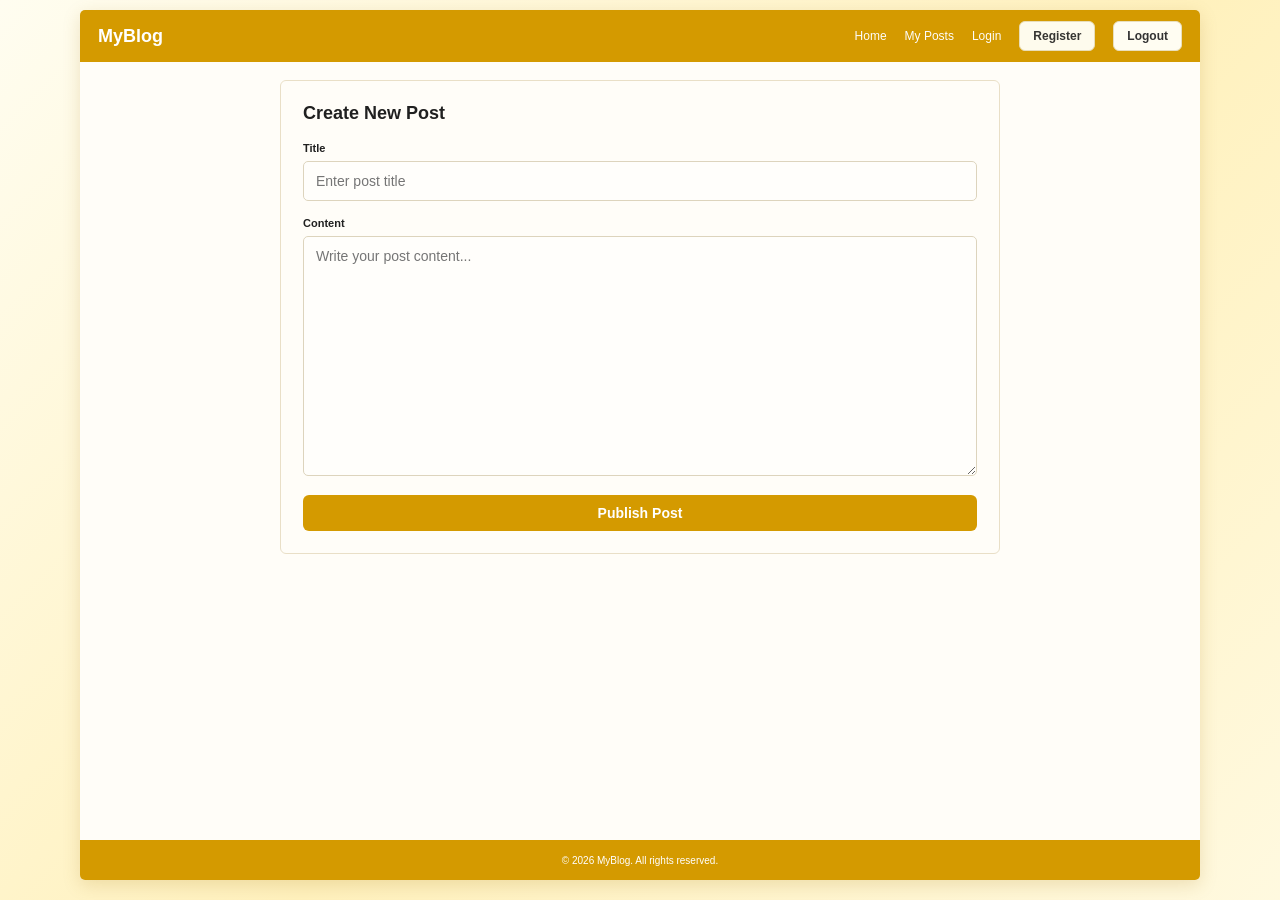
<file: frontend/create-post.html>
<!doctype html>
<html lang="en">
<head><meta charset="utf-8"><meta name="viewport" content="width=device-width,initial-scale=1">
<title>Create New Post - MyBlog</title><link rel="stylesheet" href="styles.css"></head>
<body><div class="site-shell">
<header class="nav"><a class="brand" href="index.html">MyBlog</a><nav class="nav-links">
<a href="index.html">Home</a><a href="my-posts.html">My Posts</a><a href="login.html">Login</a><a class="nav-btn" href="register.html">Register</a><button class="nav-btn logout-btn" type="button">Logout</button>
</nav></header>
<main class="page">
<form id="create-form" class="editor-wrap">
<h1>Create New Post</h1>
<div id="message" class="message" hidden></div>
<div class="field"><label>Title</label><input class="input" name="title" placeholder="Enter post title" maxlength="255" required></div>
<div class="field"><label>Content</label><textarea class="textarea editor-textarea" name="content" placeholder="Write your post content..." required></textarea></div>
<button class="btn form-submit" type="submit">Publish Post</button>
</form>
</main><footer class="footer">© 2026 MyBlog. All rights reserved.</footer></div>
<script src="app.js"></script></body></html>
</file>
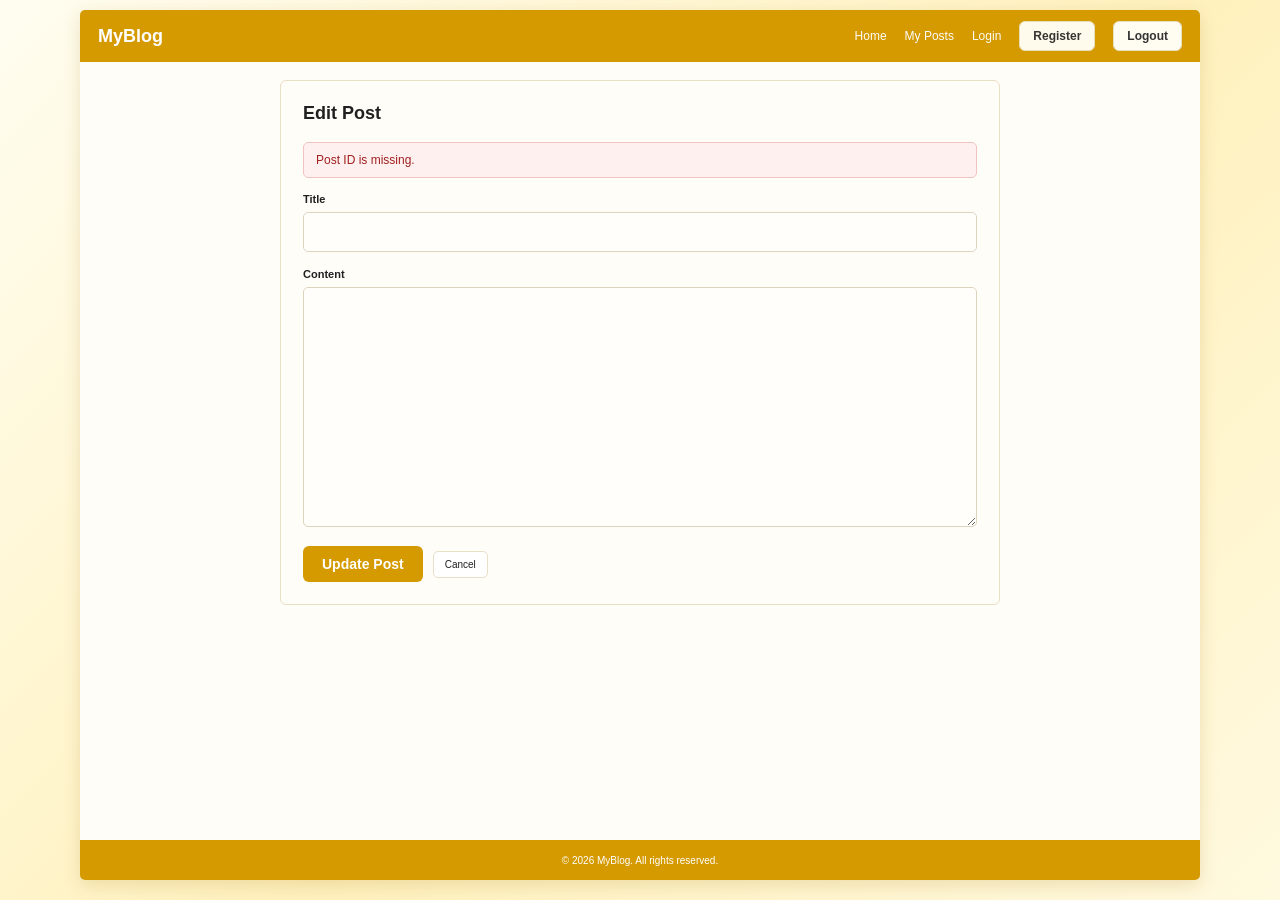
<file: frontend/edit-post.html>
<!doctype html>
<html lang="en">
<head><meta charset="utf-8"><meta name="viewport" content="width=device-width,initial-scale=1">
<title>Edit Post - MyBlog</title><link rel="stylesheet" href="styles.css"></head>
<body><div class="site-shell">
<header class="nav"><a class="brand" href="index.html">MyBlog</a><nav class="nav-links">
<a href="index.html">Home</a><a href="my-posts.html">My Posts</a><a href="login.html">Login</a><a class="nav-btn" href="register.html">Register</a><button class="nav-btn logout-btn" type="button">Logout</button>
</nav></header>
<main class="page">
<form id="edit-form" class="editor-wrap">
<h1>Edit Post</h1>
<div id="message" class="message" hidden></div>
<div class="field"><label>Title</label><input class="input" name="title" maxlength="255" required></div>
<div class="field"><label>Content</label><textarea class="textarea editor-textarea" name="content" required></textarea></div>
<div class="form-actions"><button class="btn" type="submit">Update Post</button><a class="small-btn" href="my-posts.html">Cancel</a></div>
</form>
</main><footer class="footer">© 2026 MyBlog. All rights reserved.</footer></div>
<script src="app.js"></script></body></html>
</file>
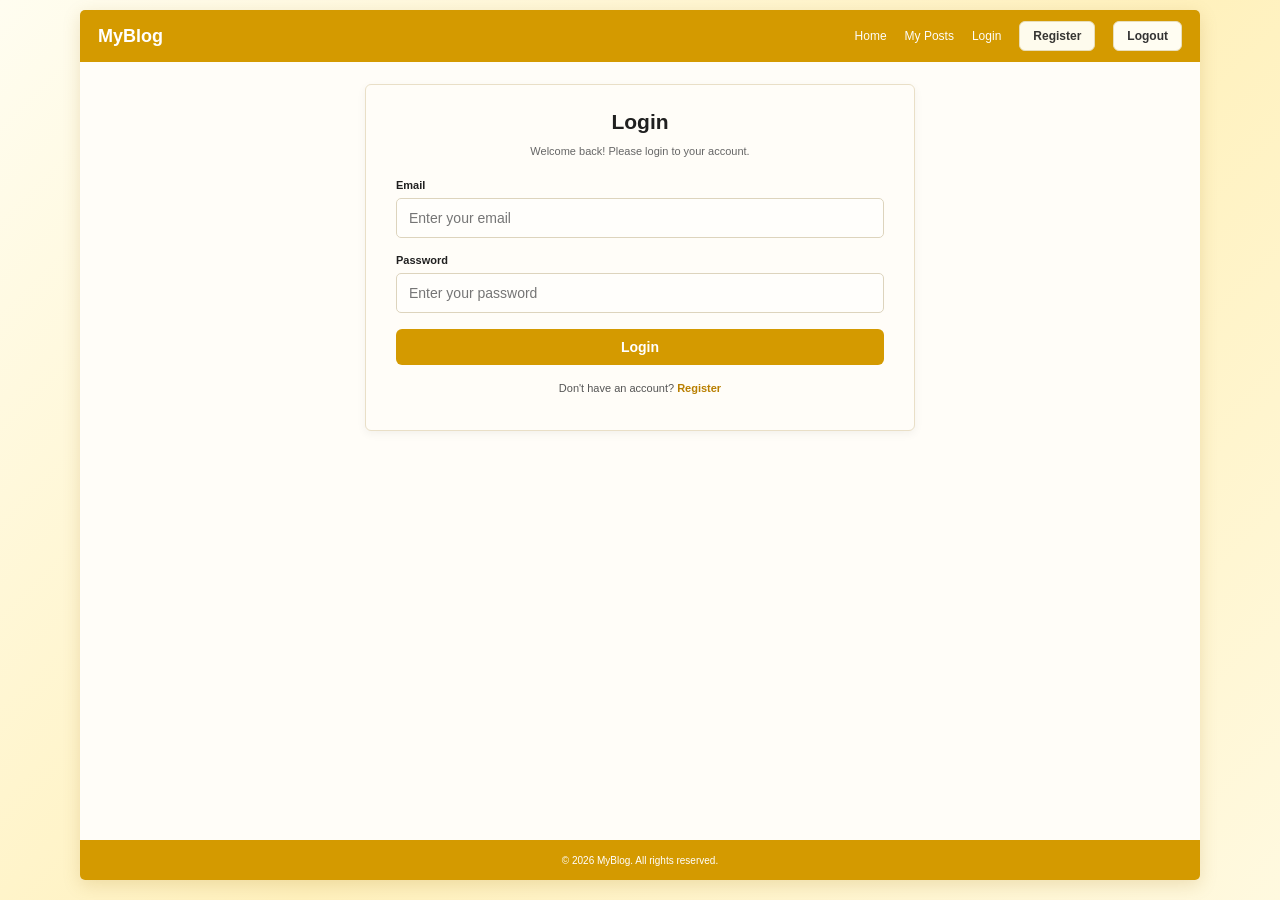
<file: frontend/login.html>
<!doctype html>
<html lang="en">
<head><meta charset="utf-8"><meta name="viewport" content="width=device-width,initial-scale=1">
<title>Login - MyBlog</title><link rel="stylesheet" href="styles.css"></head>
<body><div class="site-shell">
<header class="nav"><a class="brand" href="index.html">MyBlog</a><nav class="nav-links">
<a href="index.html">Home</a><a href="my-posts.html">My Posts</a><a href="login.html">Login</a><a class="nav-btn" href="register.html">Register</a><button class="nav-btn logout-btn" type="button">Logout</button>
</nav></header>
<main class="page">
<form id="login-form" class="form-wrap">
<h1>Login</h1><p class="form-sub">Welcome back! Please login to your account.</p>
<div id="message" class="message" hidden></div>
<div class="field"><label>Email</label><input class="input" type="email" name="email" placeholder="Enter your email" required></div>
<div class="field"><label>Password</label><input class="input" type="password" name="password" placeholder="Enter your password" required></div>
<button class="btn form-submit" type="submit">Login</button>
<p class="form-note">Don't have an account? <a href="register.html">Register</a></p>
</form>
</main><footer class="footer">© 2026 MyBlog. All rights reserved.</footer></div>
<script src="app.js"></script></body></html>
</file>
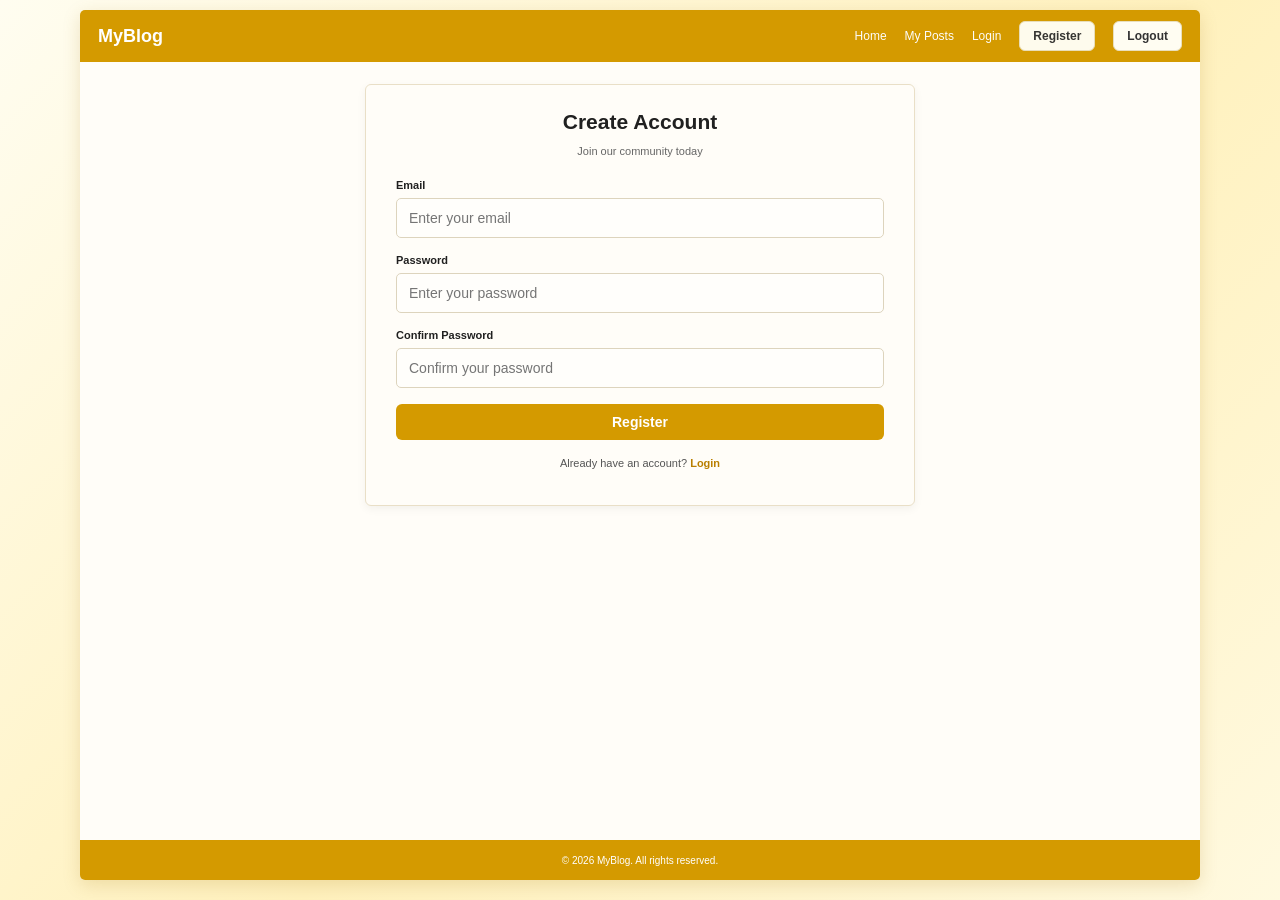
<file: frontend/register.html>
<!doctype html>
<html lang="en">
<head><meta charset="utf-8"><meta name="viewport" content="width=device-width,initial-scale=1">
<title>Create Account - MyBlog</title><link rel="stylesheet" href="styles.css"></head>
<body><div class="site-shell">
<header class="nav"><a class="brand" href="index.html">MyBlog</a><nav class="nav-links">
<a href="index.html">Home</a><a href="my-posts.html">My Posts</a><a href="login.html">Login</a><a class="nav-btn" href="register.html">Register</a><button class="nav-btn logout-btn" type="button">Logout</button>
</nav></header>
<main class="page">
<form id="register-form" class="form-wrap">
<h1>Create Account</h1><p class="form-sub">Join our community today</p>
<div id="message" class="message" hidden></div>
<div class="field"><label>Email</label><input class="input" type="email" name="email" placeholder="Enter your email" required></div>
<div class="field"><label>Password</label><input class="input" type="password" name="password" placeholder="Enter your password" required></div>
<div class="field"><label>Confirm Password</label><input class="input" type="password" name="confirm" placeholder="Confirm your password" required></div>
<button class="btn form-submit" type="submit">Register</button>
<p class="form-note">Already have an account? <a href="login.html">Login</a></p>
</form>
</main><footer class="footer">© 2026 MyBlog. All rights reserved.</footer></div>
<script src="app.js"></script></body></html>
</file>
<file: frontend/styles.css>
:root{
  --gold:#d49a00;--gold-dark:#b97f00;--cream:#fff8df;--cream-2:#fff2c7;
  --text:#202020;--muted:#6f6f6f;--border:#e9dfc7;--white:#fffdf8;--danger:#e83b3b;
}
*{box-sizing:border-box}
html,body{margin:0;min-height:100%;font-family:Arial,Helvetica,sans-serif;color:var(--text);background:linear-gradient(135deg,#fffdf0,#fff1bd 55%,#fff9df)}
body{font-size:14px}
a{text-decoration:none;color:inherit}button,input,textarea{font:inherit}
.site-shell{width:min(1120px,calc(100% - 24px));margin:10px auto 20px;background:var(--white);box-shadow:0 5px 18px rgba(155,112,0,.18);border-radius:5px;overflow:hidden;min-height:calc(100vh - 30px);display:flex;flex-direction:column}
.nav{min-height:52px;background:var(--gold);color:#fff;display:flex;align-items:center;padding:0 18px;gap:20px}.brand{font-weight:700;font-size:18px;margin-right:auto}.nav-links{display:flex;align-items:center;gap:18px;font-size:12px}.nav-links a{opacity:.98}
.nav-btn{background:#fffdf2;color:#333;padding:7px 13px;border-radius:6px;font-weight:700;border:1px solid #e9dfbd;cursor:pointer}.nav-btn:hover{background:#fff}
.page{flex:1}.footer{min-height:40px;background:var(--gold);color:#fff;display:flex;align-items:center;justify-content:center;font-size:10px;margin-top:auto}
.hero{height:205px;position:relative;overflow:hidden;padding:38px 24px;text-align:center;background:linear-gradient(#fff9e7,#ffedb4)}.hero:after,.hero:before{content:"";position:absolute;border-radius:50%;background:#f7dc87;opacity:.48}.hero:before{width:520px;height:170px;left:-150px;bottom:-100px}.hero:after{width:500px;height:170px;right:-130px;bottom:-110px}.hero>*{position:relative;z-index:1}.hero h1{font-size:25px;margin:0 0 10px}.hero p{margin:0 0 20px;font-size:12px}
.btn{border:0;border-radius:6px;background:var(--gold);color:#fff;padding:10px 19px;font-weight:700;cursor:pointer;display:inline-block}.btn:hover{background:var(--gold-dark)}
.content{padding:24px}.section-title{font-size:18px;margin:0 0 16px}.posts-grid{display:grid;grid-template-columns:repeat(3,1fr);gap:16px}.card{border:1px solid var(--border);border-radius:5px;background:#fffdf8;overflow:hidden;box-shadow:0 2px 6px rgba(0,0,0,.04)}
.image-placeholder{height:105px;background:linear-gradient(135deg,#e8e0ca,#cfc5a8 55%,#f3ead1);display:flex;align-items:center;justify-content:center;color:#8b805f;font-size:11px;font-weight:700}.card-body{padding:11px}.card h3{font-size:13px;margin:0 0 7px}.card p{font-size:11px;line-height:1.45;color:#555;margin:0 0 8px}.date{font-size:10px;color:#777;margin-bottom:7px}.read-more{font-size:10px;color:var(--gold-dark);font-weight:700}
.form-wrap{max-width:550px;margin:22px auto;padding:25px 30px;border:1px solid var(--border);border-radius:6px;background:#fffdf8;box-shadow:0 3px 10px rgba(0,0,0,.05)}.form-wrap h1{text-align:center;font-size:21px;margin:0 0 10px}.form-sub{text-align:center;font-size:11px;color:#666;margin-bottom:22px}.field{margin-bottom:16px}.field label{display:block;font-weight:700;font-size:11px;margin-bottom:7px}
.input,.textarea{width:100%;border:1px solid #ddd4bd;background:#fffefb;border-radius:5px;padding:11px 12px;outline:none}.input:focus,.textarea:focus{border-color:var(--gold)}.textarea{resize:vertical;min-height:120px}.form-submit{width:100%}.form-note{text-align:center;font-size:11px;margin-top:17px;color:#555}.form-note a{color:var(--gold-dark);font-weight:700}
.message{padding:10px 12px;border-radius:5px;margin:0 0 15px;font-size:12px;background:#fff0f0;border:1px solid #f1c2c2;color:#a02020}.message.success{background:#effaf0;border-color:#b9dfbc;color:#28722e}
.post-page{max-width:1000px;margin:0 auto;padding:24px}.post-title{font-size:23px;margin:0 0 9px}.post-meta{font-size:11px;color:#666;display:flex;gap:12px;align-items:center;margin-bottom:18px}.author{display:flex;align-items:center;gap:7px}.avatar{width:25px;height:25px;border-radius:50%;background:#d9d2bf;display:inline-flex;align-items:center;justify-content:center;font-size:10px}.post-hero{height:210px;border-radius:5px;margin-bottom:14px}.post-copy{font-size:12px;line-height:1.65;color:#444;white-space:normal}
.comments{margin-top:25px}.comments h2{font-size:15px;margin-bottom:12px}.comment{position:relative;border:1px solid var(--border);border-radius:6px;padding:11px;margin-bottom:8px}.comment-head{font-size:10px;font-weight:700;margin-bottom:6px}.comment-head .date{font-weight:400;margin-left:8px}.comment p{font-size:11px;color:#555;margin:0;padding-right:70px}.comment-delete{position:absolute;right:10px;top:10px;border:0;background:transparent;color:var(--danger);font-size:10px;cursor:pointer}.comment-form{margin-top:16px}.comment-form .textarea{min-height:70px}.comment-actions{text-align:right;margin-top:8px}
.dashboard{padding:24px;max-width:1000px;margin:auto}.toolbar{display:flex;justify-content:space-between;align-items:center;margin-bottom:16px;gap:15px}.toolbar h1{font-size:20px;margin:0}.post-list{display:flex;flex-direction:column;gap:10px}.post-row{display:grid;grid-template-columns:90px 1fr auto;gap:15px;align-items:center;border:1px solid var(--border);border-radius:6px;padding:9px;background:#fffdf8}.thumb{height:64px;border-radius:4px}.post-row h3{font-size:12px;margin:0 0 8px}.post-row .date{margin:0}.post-owner{font-size:10px;color:#777;margin-top:5px}.actions{display:flex;gap:8px}.small-btn{padding:7px 11px;border-radius:5px;border:1px solid var(--border);background:#fff;font-size:10px;cursor:pointer;display:inline-block}.small-btn.primary{background:var(--gold);border-color:var(--gold);color:#fff}.small-btn.danger{background:var(--danger);border-color:var(--danger);color:#fff}
.editor-wrap{max-width:720px;margin:18px auto;padding:22px;border:1px solid var(--border);border-radius:6px;background:#fffdf8}.editor-wrap h1{font-size:18px;margin:0 0 18px}.editor-textarea{min-height:240px}.form-actions{display:flex;align-items:center;gap:10px}.api-note{font-size:10px;color:#777;margin:5px 0 0;line-height:1.5}.loading{padding:30px;text-align:center;color:#777}.empty{padding:30px;text-align:center;color:#777;border:1px dashed var(--border);border-radius:6px}.empty+.api-note{margin-top:12px}code{background:#f5eed8;padding:2px 4px;border-radius:3px}
@media(max-width:760px){.site-shell{width:100%;margin:0;border-radius:0;min-height:100vh}.nav{height:auto;min-height:52px;flex-wrap:wrap;padding:10px 14px}.brand{width:100%}.nav-links{width:100%;justify-content:space-between;gap:8px;flex-wrap:wrap}.posts-grid{grid-template-columns:1fr}.hero{height:185px}.form-wrap{margin:16px 12px;padding:22px 18px}.post-page,.dashboard,.content{padding:16px}.post-row{grid-template-columns:65px 1fr}.actions{grid-column:2;flex-wrap:wrap}.toolbar{align-items:flex-start;flex-direction:column}.editor-wrap{margin:16px 12px}.post-hero{height:160px}}
</file>
